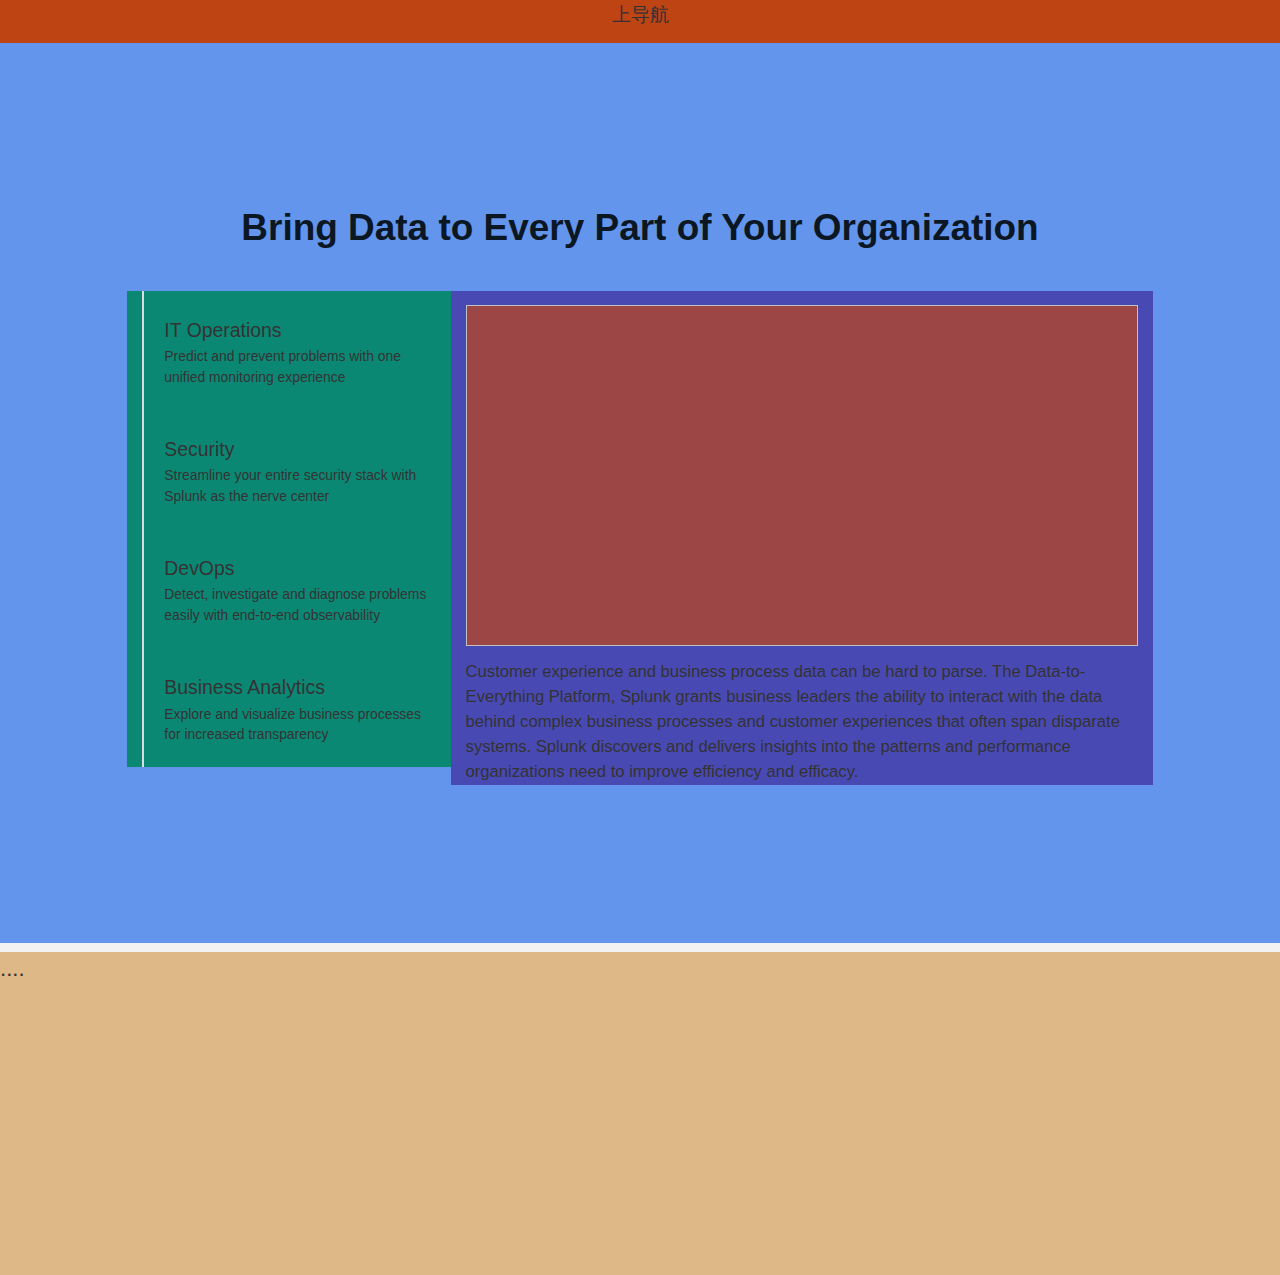
<file: prod/index.html>
<!DOCTYPE html>
<html lang="en">

<head>
    <meta charset="UTF-8">
    <title>Scroll Demo</title>
    <!-- 必备样式 -->
    <link rel="stylesheet" href="./remAdaptationScheme.css">
    <script src="./remAdaptationScheme.js"></script>
    <link rel="stylesheet" href="./scroll.css">
    <!-- 自定义样式 -->
    <link rel="stylesheet" href="./index.css">
</head>
<style>
    #page-container {
        width: 100%;
        position: relative;
        left: 50%;
        transform: translateX(-50%);
    }

    .page-header-container {
        font-size: 0.21rem;
        text-align: center;
        /* min-width: 500px; */
        position: fixed;
        height: 0.46rem;
        background: rgb(190, 68, 20);
        width: 100%;
        top: 0;
        left: 0;
        z-index: 100;
    }

    .page-footer-container {
        width: 100%;
        height: 3.5rem;
        background: burlywood;
    }

    .slideshow-container {
        height: 100%;
        width: 100%;
        display: flex;
        flex-direction: column;
        justify-content: center;
    }

    .slideshow-container-title {
        color: #0c1724;
        font-weight: bold;
        font-size: 0.4rem;
        line-height: 110%;
        -webkit-font-smoothing: antialias;
        padding: 0.3rem 0 0.45rem 0;
        margin-bottom: 0;
        margin-top: 0;
        text-align: center;
    }

    .slideshow-sidemenu {
        height: 100%;
        width: 3.5rem;
        background: rgb(11, 136, 115);
    }

    #slideshow-items-center {
        display: flex;
        flex-direction: row;
        justify-content: center;
    }

    @media all and (max-width: 520px) {
        .slideshow-container {
            height: 100%;
            width: 100%;
            display: block !important;
        }

        .slideshow-sidemenu {
            width: 100%;
        }

        .slideshow-content {
            width: 100% !important;
            display: none !important;
        }

        #slideshow-items-center {
            display: block;
        }

        .sidemenu-tab-container::after {
            content: '';
            display: none !important;
        }

        .page-footer-container {
            display: none !important;
        }
    }

    .slideshow-sidemenu ul {
        height: 100%;
    }

    .slideshow-sidemenu li {
        height: 25%;
    }

    .slideshow-sidemenu li a {
        height: 100%;
    }

    .slideshow-content {
        height: 100%;
        width: 7.6rem;
        background: rgb(73, 73, 180);
    }

    .sidemenu-tabs-nav {
        width: 100%;
    }

    .sidemenu-tabs-nav li,
    .sidemenu-tabs-nav a {
        width: 100%;
    }

    .sidemenu-tab-container {
        padding: 0.24rem;
        padding-right: 0;
    }

    .sidemenu-tab-container p {
        font-size: 0.15rem;
    }

    .sidemenu-tab-container::after {
        content: '';
        position: absolute;
        left: 0;
        top: 0;
        width: 2px;
        background-color: #dadce0;
        height: 100%;
    }

    .sidemenu-h2 {
        font-size: 0.21rem;
    }


    .image-container {
        height: 60%;
        width: 100%;
        box-sizing: border-box;
        padding: 0.15rem 0;
    }

    .rte-container {
        font-size: 0.18rem;
        height: 60%;
    }
</style>

<body>
    <!-- <article id="scrollWrapper">...为必须的滚动容器 -->
    <!--    <section id="bgWrapper">...为必须的页面背景容器 -->
    <!--    <section class="pageWrapper">...为必须的数量不定的页面内容容器 -->
    <!--        <div class="p1-container" layout-container>...为页面内容容器中可选的布局容器，该容器默认宽高为父级100%,可自定义宽高和其他样式,可以嵌套使用  -->
    <!--            <div class="subBg b4"></div>为可选的的布局容器背景,可以放在容器任何位置，推荐放在父级元素最后一位 -->
    <!--            <xxx>页面内容随意 -->
    <header class="page-header-container">
        <h1>上导航</h1>
    </header>
    <div id="page-container" style="height: 900px;margin-top: 0.46rem;">
        <article id="scrollWrapper">
            <section id="bgWrapper">
                <div class="bg b1"></div>
                <div class="bg b2"></div>
                <div class="bg b3"></div>
            </section>
            <section class="pageWrapper">
                <div class="slideshow-container" layout-container>
                    <div class="slideshow-container-title" layout-container>
                        <span>Bring Data to Every Part of Your Organization</span>
                    </div>
                    <div class="container" style="margin-bottom: 0.21rem;" layout-container>
                        <div class="row" id="slideshow-items-center" layout-container>
                            <div class="slideshow-sidemenu col-0" layout-container>
                                <ul class="sidemenu-tabs-nav carousel-indicators" layout-container>
                                    <li class="active" data-target="#left-toggle-carousel" data-slide-to="0"
                                        layout-container>
                                        <a class="sidemenu-tab-container">
                                            <span class="sidemenu-h2">
                                                IT Operations
                                            </span>
                                            <br>
                                            <p>
                                                Predict and prevent problems with one unified monitoring experience
                                            </p>
                                        </a>
                                    </li>
                                    <li data-target="#left-toggle-carousel" data-slide-to="1" layout-container>
                                        <a class="sidemenu-tab-container">
                                            <span class="sidemenu-h2">
                                                Security
                                            </span>
                                            <br>
                                            <p>
                                                Streamline your entire security stack with Splunk as the nerve center
                                            </p>
                                        </a>
                                    </li>
                                    <li data-target="#left-toggle-carousel" data-slide-to="2" layout-container>
                                        <a class="sidemenu-tab-container">
                                            <span class="sidemenu-h2">
                                                DevOps
                                            </span>
                                            <br>
                                            <p>
                                                Detect, investigate and diagnose problems easily with end-to-end
                                                observability
                                            </p>
                                        </a>
                                    </li>
                                    <li data-target="#left-toggle-carousel" data-slide-to="3" layout-container>
                                        <a class="sidemenu-tab-container">
                                            <span class="sidemenu-h2">
                                                Business Analytics
                                            </span>
                                            <br>
                                            <p>
                                                Explore and visualize business processes for increased transparency
                                            </p>
                                        </a>
                                    </li>
                                </ul>
                            </div>
                            <div class="slideshow-content col-0" style="height: 120%;" layout-container>
                                <div class="item active" style="width: 100%;" layout-container>
                                    <div class="textImage" style="height: 4rem;" layout-container>
                                        <div class="image-container" style="height: 100%;" layout-container>
                                            <img style="background: rgb(156, 70, 70);height: 100%;width: 100%;">
                                        </div>
                                    </div>
                                    <div class="textImage" layout-container>
                                        <div class="rte-container" layout-container>
                                            <p>Customer experience and business process data can be hard to parse. The
                                                Data-to-Everything Platform, Splunk grants business leaders the ability
                                                to interact with the data behind complex business processes and customer
                                                experiences that often span disparate systems. Splunk discovers and
                                                delivers insights into the patterns and performance organizations need
                                                to improve efficiency and efficacy.<br>
                                            </p>
                                        </div>
                                    </div>
                                </div>
                            </div>
                        </div>
                    </div>
                    <div class="subBg b4"></div>
                </div>
            </section>

            <section class="pageWrapper">
                <div class="p1-container" layout-container>
                    <span>flex布局</span>
                    <span>居中</span>
                    <p>p标签内部的文字，p标签内部的文字，p标签内部的文字，p标签内部的文字，p标签内部的文字，p标签内部的文字，</p>
                    <div class="subBg b5"></div>
                </div>
            </section>
            <section class="pageWrapper">
                <div class="p1-container" layout-container>
                    <span>flex布局</span>
                    <span>居中</span>
                    <p>p标签内部的文字，p标签内部的文字，p标签内部的文字，p标签内部的文字，p标签内部的文字，p标签内部的文字，</p>
                    <div class="subBg b6"></div>
            </section>
        </article>
        <footer class="page-footer-container">
            ....
        </footer>
    </div>
</body>
<!-- 滚动特效 -->
<!-- <script src="./scroll.js"></script> -->
<script src="../scroll.js"></script>
<script>
    const pageContainer = document.querySelector('#page-container')
    const pageBaseFontSize = () => win.flex(66, 1)
    const resetHeight = debounce(() => {
        pageContainer.style.height = window.innerHeight + 'px'
    }, 300)
    const resetFontSize = debounce(() => {
        pageBaseFontSize()
    }, 300)
    pageBaseFontSize()
    resetHeight()
    resetFontSize()
    pageContainer.style.height = window.innerHeight + 'px'
    window.onresize = () => {
        // 小于520就算手机， windowResize只对PC端使用
        if (window.innerWidth < 520) return
        resetHeight()
        resetFontSize()
        // console.log('reset', window.innerHeight);
        resetScrollHeight()
    }
</script>

</html>
</file>
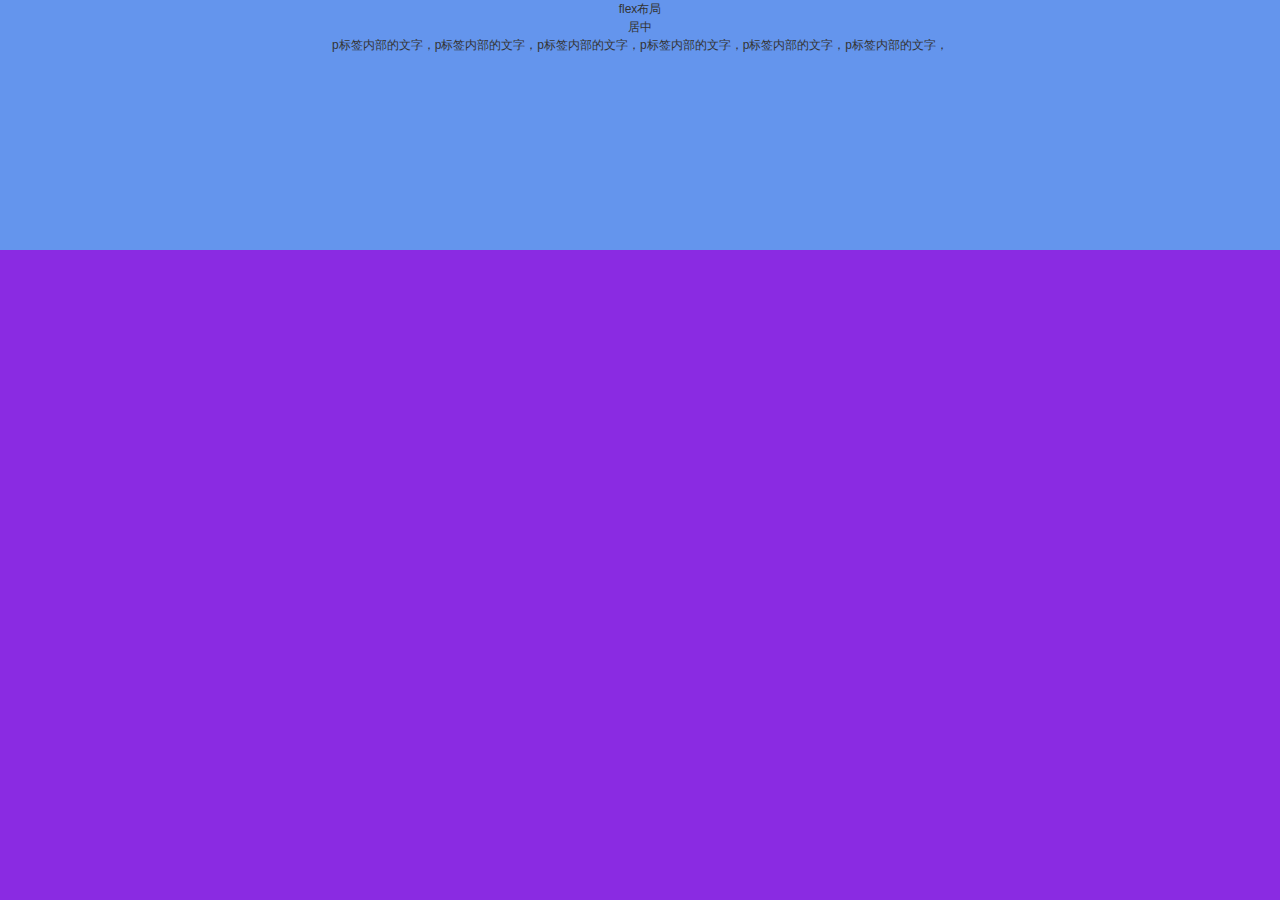
<file: scroll/prod/index.html>
<!DOCTYPE html>
<html lang="en">

<head>
    <meta charset="UTF-8">
    <title>Scroll Demo</title>
    <!-- 必备样式 -->
    <link rel="stylesheet" href="./remAdaptationScheme.css">
    <script src="./remAdaptationScheme.js"></script>
    <link rel="stylesheet" href="./scroll.css">
    <!-- 自定义样式 -->
    <link rel="stylesheet" href="./index.css">
</head>

<body>
    <!-- <article id="scrollWrapper">为必须的滚动容器 -->
    <article id="scrollWrapper">
        <!-- <section id="bgWrapper">为必须的页面背景容器 -->
        <section id="bgWrapper">
            <div class="bg b1"></div>
            <div class="bg b2"></div>
            <div class="bg b3"></div>
        </section>
        <!-- <section class="pageWrapper">为必须的数量不定的页面内容容器 -->
        <section class="pageWrapper">
            <!-- <div class="p1-container" layout-container>为页面内容容器中可选的布局容器，该容器默认宽高为父级100%,可自定义宽高和其他样式,可以嵌套使用  -->
            <div class="p1-container" layout-container>
                <!-- <div class="subBg b4"></div>为可选的的布局容器背景,可以放在容器任何位置，推荐放在父级元素最后一位 -->
                <!-- 页面内容随意 -->
                <span>flex布局</span>
                <span>居中</span>
                <p>p标签内部的文字，p标签内部的文字，p标签内部的文字，p标签内部的文字，p标签内部的文字，p标签内部的文字，</p>
                <div class="subBg b4"></div>
            </div>
        </section>

        <section class="pageWrapper">
            <div class="p1-container" layout-container>
                <span>flex布局</span>
                <span>居中</span>
                <p>p标签内部的文字，p标签内部的文字，p标签内部的文字，p标签内部的文字，p标签内部的文字，p标签内部的文字，</p>
                <div class="subBg b5"></div>
            </section>
        <section class="pageWrapper">
            <div class="p1-container" layout-container>
                <span>flex布局</span>
                <span>居中</span>
                <p>p标签内部的文字，p标签内部的文字，p标签内部的文字，p标签内部的文字，p标签内部的文字，p标签内部的文字，</p>
                <div class="subBg b6"></div>
            </section>
    </article>
</body>
<!-- 滚动特效 -->
<!-- <script src="./scroll.js"></script> -->
<script src="../scroll.js"></script>
</html>
</file>
<file: prod/remAdaptationScheme.css>
* {
    box-sizing: border-box;
    /* 在X5新内核Blink中，在排版页面的时候，会主动对字体进行放大，会检测页面中的主字体，当某一块字体在我们的判定规则中，认为字号较小，并且是页面中的主要字体，就会采取主动放大的操作。然而这不是我们想要的，可以采取给最大高度解决 */
    max-height: 100000px;
}

*:before,
*:after {
    box-sizing: border-box;
    max-height: 100000px;
}

*,
*:before,
*:after {
    -webkit-tap-highlight-color: rgba(0, 0, 0, 0);
}

html,
body,
div,
span,
object,
iframe,
h1,
h2,
h3,
h4,
h5,
h6,
p,
blockquote,
pre,
a,
abbr,
address,
cite,
code,
del,
dfn,
em,
img,
ins,
kbd,
q,
samp,
small,
strong,
sub,
sup,
var,
b,
i,
dl,
dt,
dd,
ol,
ul,
li,
fieldset,
form,
label,
legend,
table,
caption,
tbody,
tfoot,
thead,
tr,
th,
textarea,
td {
    border        : 0 none;
    font-size     : inherit;
    color         : inherit;
    margin        : 0;
    padding       : 0;
    vertical-align: baseline;
}

h1,
h2,
h3,
h4,
h5,
h6 {
    font-weight: normal;
}

em,
strong {
    font-style: normal;
}

ul,
ol,
li {
    list-style: none;
}

body {
    font-family     : "Helvetica Neue", Helvetica, "PingFang SC", "Hiragino Sans GB", "Microsoft YaHei", "\5FAE\8F6F\96C5\9ED1", Arial, sans-serif;
    line-height     : 1.5;
    color           : #333;
    background-color: #f2f2f2;
    font-size       : 0.24rem;
}

a {
    text-decoration: none;
}

.box {
    position: relative;
    margin  : 0 auto;
}

.navRoot {
    position  : fixed;
    z-index   : 50;
    bottom    : 0;
    left      : 0;
    width     : 100%;
    height    : 1rem;
    display   : flex;
    border-top: 0.01rem solid #ccc;
    background: #f2f2f2;
}

.navLink {
    font-size      : 0.42rem;
    flex           : auto;
    display        : flex;
    flex-direction : column;
    flex-wrap      : wrap;
    justify-content: center;
    align-items    : center;
    line-height    : 1;
    color          : #666;
}

.navLink.active {
    color: #1abc9c
}

.navLinkIco {
    display      : block;
    margin-bottom: 0.1rem;
}

.navLinkText {
    display    : block;
    line-height: 1;
    font-size  : 0.24rem;
}

.img-responsive {
    width: 100%;
}

/* 栅栏布局 
/* ---------------------------------------------------------- */

.container {
    width  : 100%;
    padding: 15px;
    margin : 0 15px;
    box-sizing: border-box;
}

.row:before,
.row:after {
    content: " ";
    display: table;
    clear  : both;
}

.row {
    margin : -15px;
    width  : 100%;
    display: block;
    box-sizing: border-box;
}

[class*='col-'] {
    position  : relative;
    float     : left;
    min-height: 1px;
    padding   : 0 15px;
}

.col-12 {
    width: 100%;
}

.col-11 {
    width: 91.66666667%;
}

.col-10 {
    width: 83.33333333%;
}

.col-9 {
    width: 75%;
}

.col-8 {
    width: 66.66666667%;
}

.col-7 {
    width: 58.33333333%;
}

.col-6 {
    width: 50%;
}

.col-5 {
    width: 41.66666667%;
}

.col-4 {
    width: 33.33333333%;
}

.col-3 {
    width: 25%;
}

.col-2 {
    width: 16.66666667%;
}

.col-1 {
    width: 8.33333333%;
}

.container* {
    box-sizing : border-box;
    width      : 100%;
    overflow: hidden;
}

.col-offset-12 {
    margin-left: 100%;
}

.col-offset-11 {
    margin-left: 91.66666667%;
}

.col-offset-10 {
    margin-left: 83.33333333%;
}

.col-offset-9 {
    margin-left: 75%;
}

.col-offset-8 {
    margin-left: 66.66666667%;
}

.col-offset-7 {
    margin-left: 58.33333333%;
}

.col-offset-6 {
    margin-left: 50%;
}

.col-offset-5 {
    margin-left: 41.66666667%;
}

.col-offset-4 {
    margin-left: 33.33333333%;
}

.col-offset-3 {
    margin-left: 25%;
}

.col-offset-2 {
    margin-left: 16.66666667%;
}

.col-offset-1 {
    margin-left: 8.33333333%;
}

/* @media all and (max-width:960px) {
    .col-12 {
        width: 100%;
    }

    .col-11 {
        width: 100%;
    }

    .col-10 {
        width: 100%;
    }

    .col-9 {
        width: 100%;
    }

    .col-8 {
        width: 100%;
    }

    .col-7 {
        width: 100%;
    }

    .col-6 {
        width: 100%;
    }

    .col-5 {
        width: 83.33333333%;
    }

    .col-4 {
        width: 66.66666667%;
    }

    .col-3 {
        width: 50%;
    }

    .col-2 {
        width: 33.33333333%;
    }

    .col-1 {
        width: 16.66666667%;
    }
} */

/* @media all and (max-width:640px) {

    .col-12 {
        width: 100%;
    }

    .col-11 {
        width: 100%;
    }

    .col-10 {
        width: 100%;
    }

    .col-9 {
        width: 100%;
    }

    .col-8 {
        width: 100%;
    }

    .col-7 {
        width: 100%;
    }

    .col-6 {
        width: 100%;
    }

    .col-5 {
        width: 100%;
    }

    .col-4 {
        width: 100%;
    }

    .col-3 {
        width: 100%;
    }

    .col-2 {
        width: 66.66666667%;
    }

    .col-1 {
        width: 50%;
    }
} */
</file>
<file: prod/scroll.css>
/* Scroll styles 
/* ---------------------------------------------------------- */
#scrollWrapper {
    position: relative;
    width   : 100%;
    display : inline-block;
    height  : 100%;
    overflow: hidden;
}

.pageWrapper {
    width    : 100%;
    height   : 100%;
    position : relative;
    left     : 50%;
    transform: translateX(-50%);
}

/* @media all and (max-width: 1344px) {
    .pageWrapper {
        width: 857px;
    }
}

@media all and (max-width: 857px) {
    .pageWrapper {
        width: 640px;
    }
}

@media all and (max-width: 640) {
    .pageWrapper {
        width: 300px;
    }
} */

#bgWrapper {
    width   : 100%;
    height  : 100%;
    position: absolute;
}

.bg {
    position: relative;
    width   : 100%;
    height  : 100%;
    /* 背景index低 */
    z-index : -1;
}

.subBg {
    width   : 100%;
    height  : 100%;
    position: absolute;
    top     : 0;
    /* 同为背景index低 */
    z-index : -1;
}

*[layout-container] {
    position: relative;
    /* 同为背景index低,subBg index层级 */
    z-index : 100;
}

*[layout-container]>div,
*[layout-container]>br {
    display: block;
}

*[layout-container]>* {
    display: inline-block;
}
</file>
<file: prod/index.css>
/* Other styles */
/* ---------------------------------------------------------- */
* {
    padding: 0;
    margin: 0;
    border: 0;
}

.b1 {
    background: blueviolet;
}

.b2 {
    background: aqua;
}

.b3 {
    background: yellowgreen;
}

.b4 {
    background: cornflowerblue;
}

.b5 {
    background: crimson;
}

.b6 {
    background: wheat;
}

.p1-container {
    width: 100%;
    height: 5rem;
    display: flex;
    flex-direction: column;
    /* justify-content: center; */
    align-items: center;
}

*, *:before, *:after { max-height: 100000px }
</file>
<file: scroll/prod/remAdaptationScheme.css>
* {
box-sizing: border-box;
/* 在X5新内核Blink中，在排版页面的时候，会主动对字体进行放大，会检测页面中的主字体，当某一块字体在我们的判定规则中，认为字号较小，并且是页面中的主要字体，就会采取主动放大的操作。然而这不是我们想要的，可以采取给最大高度解决 */
max-height: 100000px;
}

*:before, *:after {
    box-sizing: border-box;
max-height: 100000px;
}

*, *:before, *:after {
    -webkit-tap-highlight-color: rgba(0, 0, 0, 0);
}

html, body, div, span, object, iframe, h1, h2, h3, h4, h5, h6, p, blockquote, pre, a, abbr, address, cite, code, del, dfn, em, img, ins, kbd, q, samp, small, strong, sub, sup, var, b, i, dl, dt, dd, ol, ul, li, fieldset, form, label, legend, table, caption, tbody, tfoot, thead, tr, th,textarea, td {
border: 0 none;
font-size: inherit;
color: inherit;
margin: 0;
padding: 0;
vertical-align: baseline;
}

h1, h2, h3, h4, h5, h6 {
font-weight: normal;
}

em, strong {
font-style: normal;
}

ul, ol, li {
list-style: none;
}

body {
    font-family: "Helvetica Neue",Helvetica,"PingFang SC","Hiragino Sans GB","Microsoft YaHei","\5FAE\8F6F\96C5\9ED1",Arial,sans-serif;
    line-height: 1.5;
    color: #333;
    background-color: #f2f2f2;
    font-size: 0.24rem;
}

a {
text-decoration: none;
}
.box {
position: relative;
max-width: 10rem;
margin: 0 auto;
}
.navRoot {
position: fixed;
z-index: 50;
bottom: 0;
left:0;
width: 100%;
height: 1rem;
display: flex;
border-top: 0.01rem solid #ccc;
background:#f2f2f2;
}

.navLink {
font-size: 0.42rem;
    flex: auto;
    display: flex;
    flex-direction: column;
    flex-wrap: wrap;
    justify-content: center;
    align-items: center;
    line-height: 1;
    color: #666;
}
.navLink.active {
color: #1abc9c
}
.navLinkIco {
display: block;
margin-bottom: 0.1rem;
}

.navLinkText {
display: block;
line-height: 1;
font-size: 0.24rem;
}

.img-responsive {
width: 100%;
}
</file>
<file: scroll/prod/scroll.css>
/* Scroll styles 
/* ---------------------------------------------------------- */
#scrollWrapper {
    position: absolute;
    width: 100%;
    height: 100%;
    overflow: hidden;
}

.pageWrapper {
    width: 100%;
    height: 100%;
}

#bgWrapper {
    width: 100%;
    height: 100%;
    position: absolute;
}

.bg {
    position: relative;
    width: 100%;
    height: 100%;
    /* 背景index低 */
    z-index: -1;
}

.subBg {
    width: 100%;
    height: 100%;
    position: absolute;
    top: 0;
    /* 同为背景index低 */
    z-index: -1 !important;
}

*[layout-container] { 
    position: relative;
    /* 同为背景index低,subBg index层级 */
    z-index: 100;
}

*[layout-container]>div,
*[layout-container]>br {
    display: block !important;
}

*[layout-container]>* {
    display: inline-block;
}
</file>
<file: scroll/prod/index.css>
/* Other styles */
/* ---------------------------------------------------------- */
* {
    padding: 0;
    margin: 0;
    border: 0;
}

.b1 {
    background: blueviolet;
}

.b2 {
    background: aqua;
}

.b3 {
    background: yellowgreen;
}

.b4 {
    background: cornflowerblue;
}

.b5 {
    background: crimson;
}

.b6 {
    background: wheat;
}

.p1-container {
    width: 100%;
    height: 5rem;
    display: flex;
    flex-direction: column;
    /* justify-content: center; */
    align-items: center;
}

*, *:before, *:after { max-height: 100000px }
</file>
